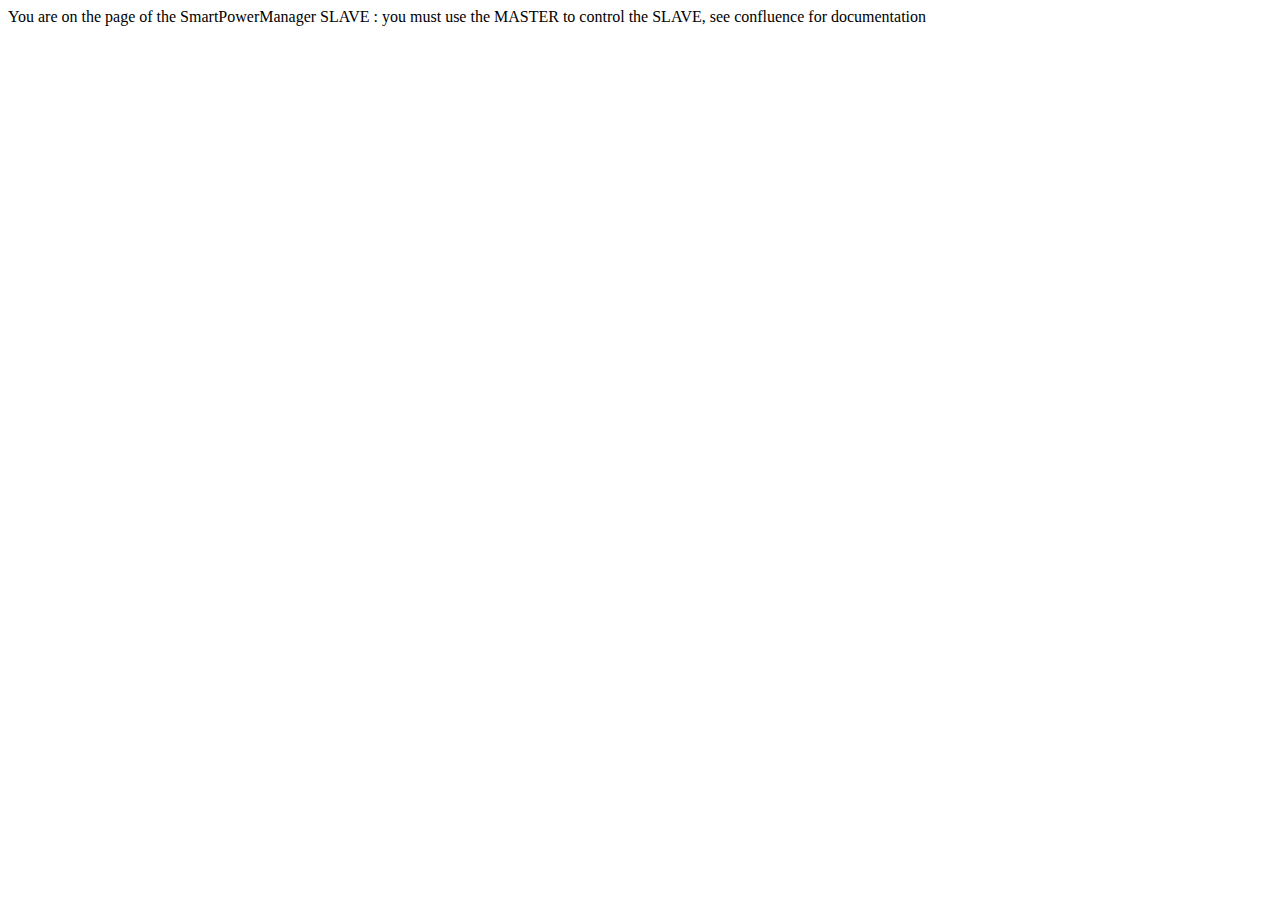
<file: Smart Power Manager/SmartPowerManagerSlave/WebServeur/templates/index.html>
<!doctype html>
<html>
  <head>
    <meta charset="utf-8" name="viewport" content="width=device-width, initial-scale=1.0">
  </head>
  <body>
    You are on the page of the SmartPowerManager SLAVE : you must use the MASTER to control the SLAVE, see confluence for documentation
    <script>
    </script>
    
  </body>
</html>
</file>
